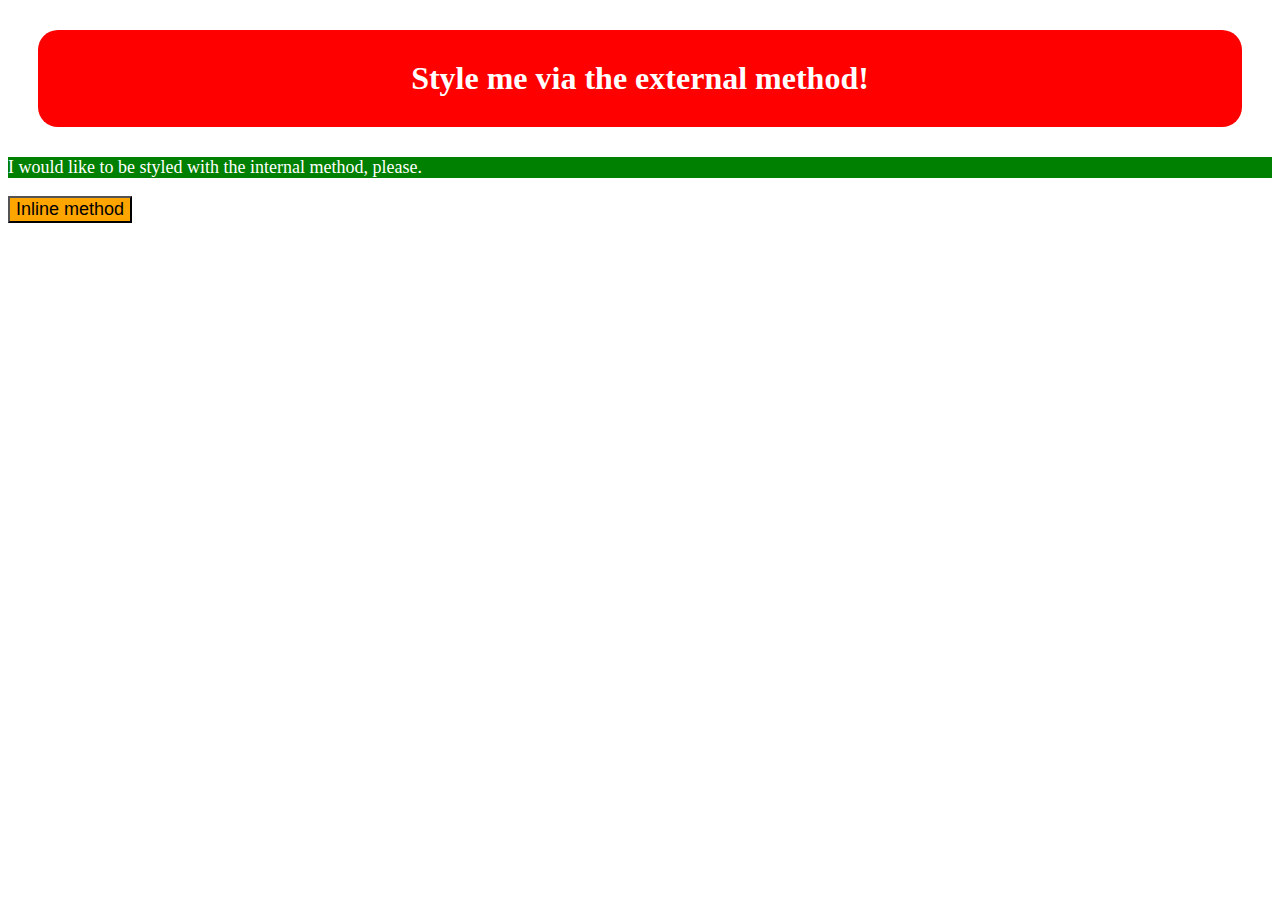
<file: index.html>
<!DOCTYPE html>
<html lang="en">
  <head>
    <style>
        p {
            background-color: green;
            color: white;
            font-size: 18px;
        }
    </style>
    <link rel="stylesheet" href="style.css">
    <meta charset="UTF-8">
    <meta http-equiv="X-UA-Compatible" content="IE=edge">
    <meta name="viewport" content="width=device-width, initial-scale=1.0">
    <title>Methods for Adding CSS</title>
  </head>
  <body>

    <div>Style me via the external method!</div>
    <p>I would like to be styled with the internal method, please.</p>
    <button style="background-color: orange;font-size: 18px;">Inline method</button>

  </body>
</html>
</file>
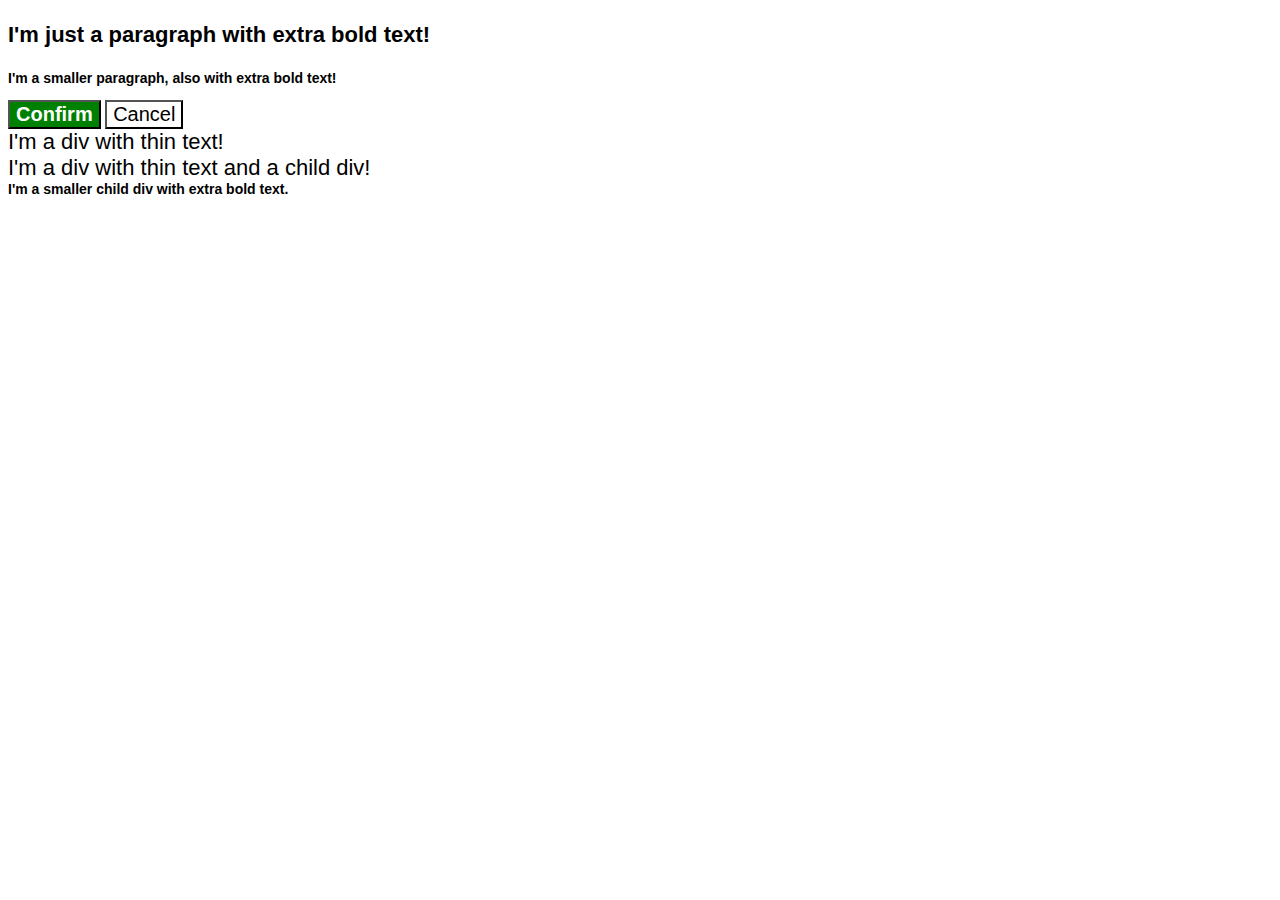
<file: cascade/index.html>
<!DOCTYPE html>
<html lang="en">
  <head>
    <meta charset="UTF-8">
    <meta http-equiv="X-UA-Compatible" content="IE=edge">
    <meta name="viewport" content="width=device-width, initial-scale=1.0">
    <title>Fix the Cascade</title>
    <link rel="stylesheet" href="styles.css">
  </head>
  <body>
    <p class="para">I'm just a paragraph with extra bold text!</p>
    <p class="para small-para">I'm a smaller paragraph, also with extra bold text!</p>

    <button id="confirm-button" class="button confirm">Confirm</button>
    <button id="cancel-button" class="button cancel">Cancel</button>

    <div class="text">I'm a div with thin text!</div>
    <div class="text">I'm a div with thin text and a child div!
      <div class="text child">I'm a smaller child div with extra bold text.</div>
    </div>
  </body>
</html>
</file>
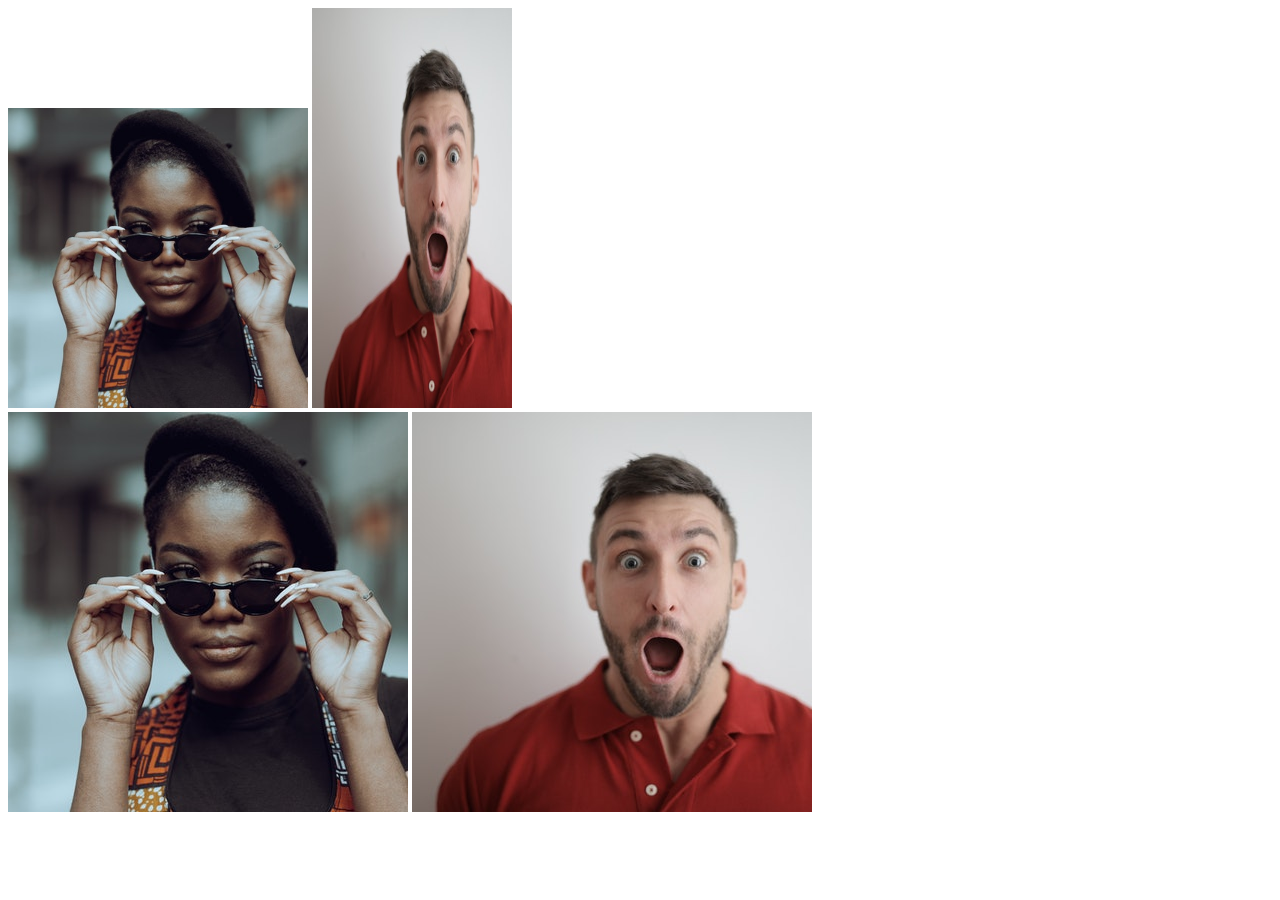
<file: chaining-selectors/index.html>
<!DOCTYPE html>
<html lang="en">
  <head>
    <meta charset="UTF-8">
    <meta http-equiv="X-UA-Compatible" content="IE=edge">
    <meta name="viewport" content="width=device-width, initial-scale=1.0">
    <title>Chaining Selectors</title>
    <link rel="stylesheet" href="style.css">
  </head>
  <body>
    <!-- Check image source path. Review Foundations lesson - Links and Images -->
    <!-- Use the classes BELOW this line -->
    <div>
      <img class="avatar proportioned" src="./images/pexels-katho-mutodo-8434791.jpg" alt="Woman with glasses">
      <img class="avatar distorted" src="./images/pexels-andrea-piacquadio-3777931.jpg" alt="Man with surprised expression">
    </div>
    <!-- Use the classes ABOVE this line -->
    <div>
      <img class="original proportioned" src="./images/pexels-katho-mutodo-8434791.jpg" alt="Woman with glasses">
      <img class="original distorted" src="./images/pexels-andrea-piacquadio-3777931.jpg" alt="Man with surprised expression">
    </div>
  </body>
</html>
</file>
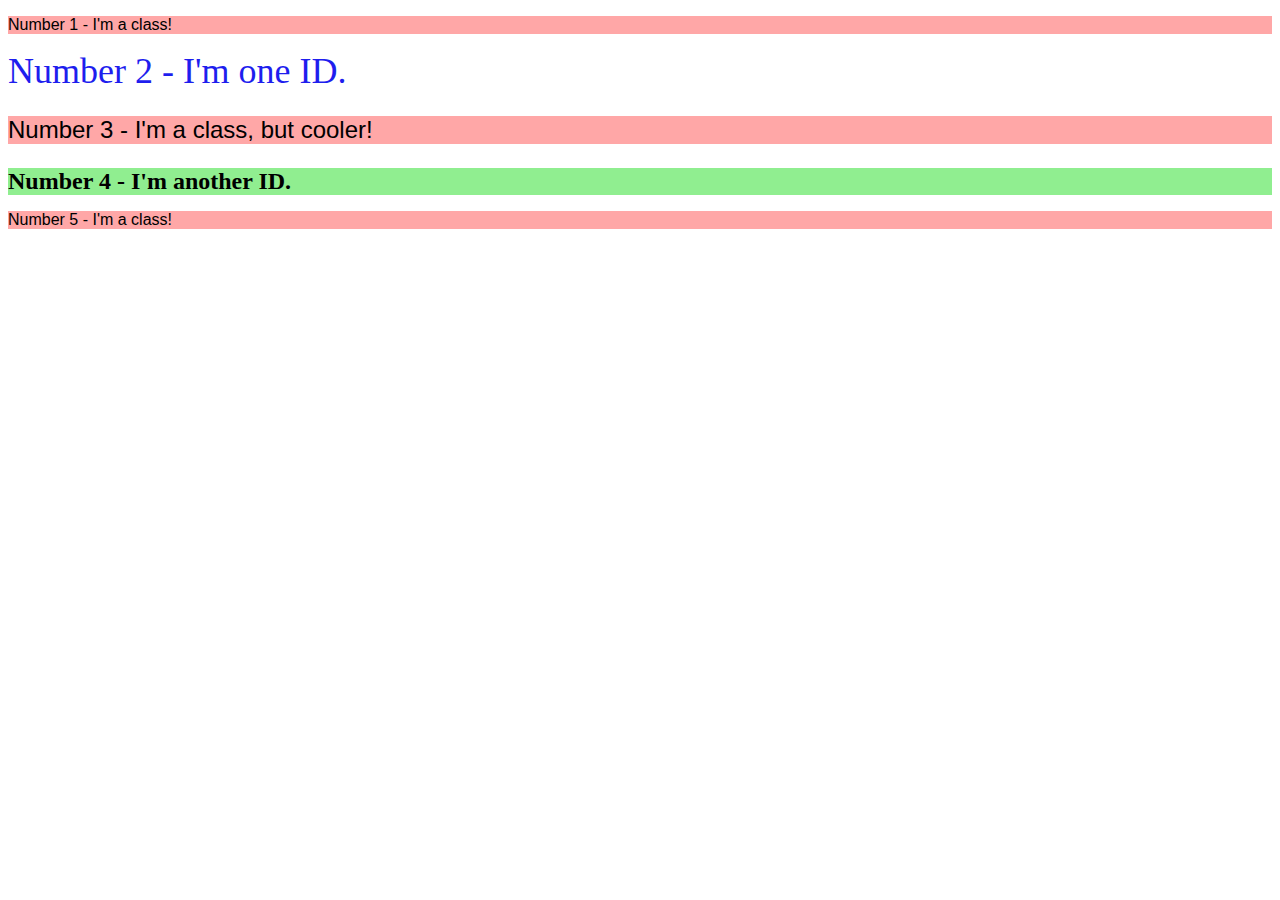
<file: class-id-selectors/index.html>
<!DOCTYPE html>
<html lang="en">
  <head>
    <meta charset="UTF-8">
    <meta http-equiv="X-UA-Compatible" content="IE=edge">
    <meta name="viewport" content="width=device-width, initial-scale=1.0">
    <title>Class and ID Selectors</title>
    <link rel="stylesheet" href="style.css">
  </head>
  <body>
    <p class="same-color">Number 1 - I'm a class!</p>
    <div id="first">Number 2 - I'm one ID.</div>
    <p class="same-color cooler">Number 3 - I'm a class, but cooler!</p>
    <div id="second">Number 4 - I'm another ID.</div>
    <p class="same-color">Number 5 - I'm a class!</p>
  </body>
</html>
</file>
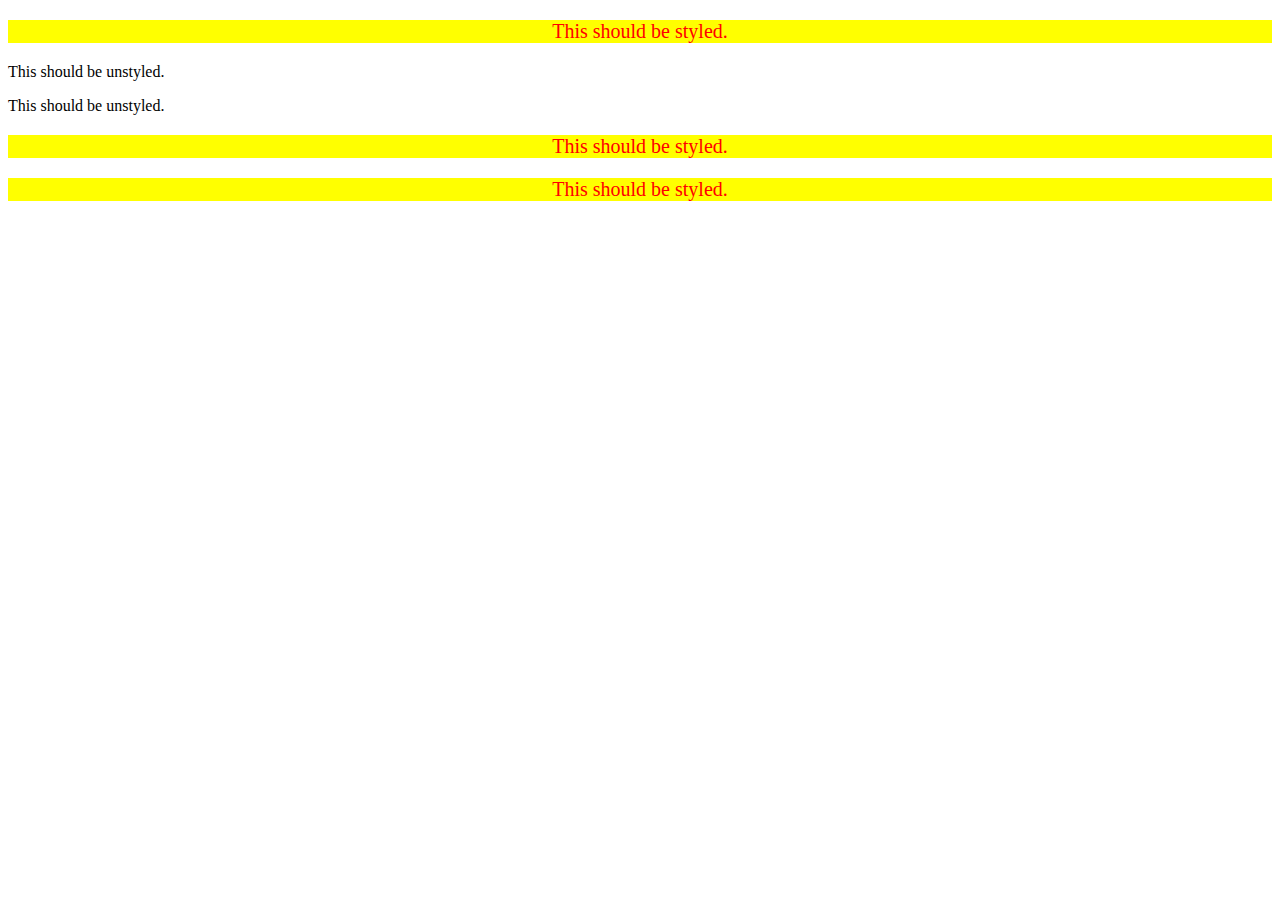
<file: descedant-combinator/index.html>
<!DOCTYPE html>
<html lang="en">
  <head>
    <meta charset="UTF-8">
    <meta http-equiv="X-UA-Compatible" content="IE=edge">
    <meta name="viewport" content="width=device-width, initial-scale=1.0">
    <title>Descendant Combinator</title>
    <link rel="stylesheet" href="style.css">
  </head>
  <body>
    <div class="container">
      <p class="text">This should be styled.</p>
    </div>
    <p class="text">This should be unstyled.</p>
    <p class="text">This should be unstyled.</p>
    <div class="container">
      <p class="text">This should be styled.</p>
      <p class="text">This should be styled.</p>
    </div>
  </body>
</html>
</file>
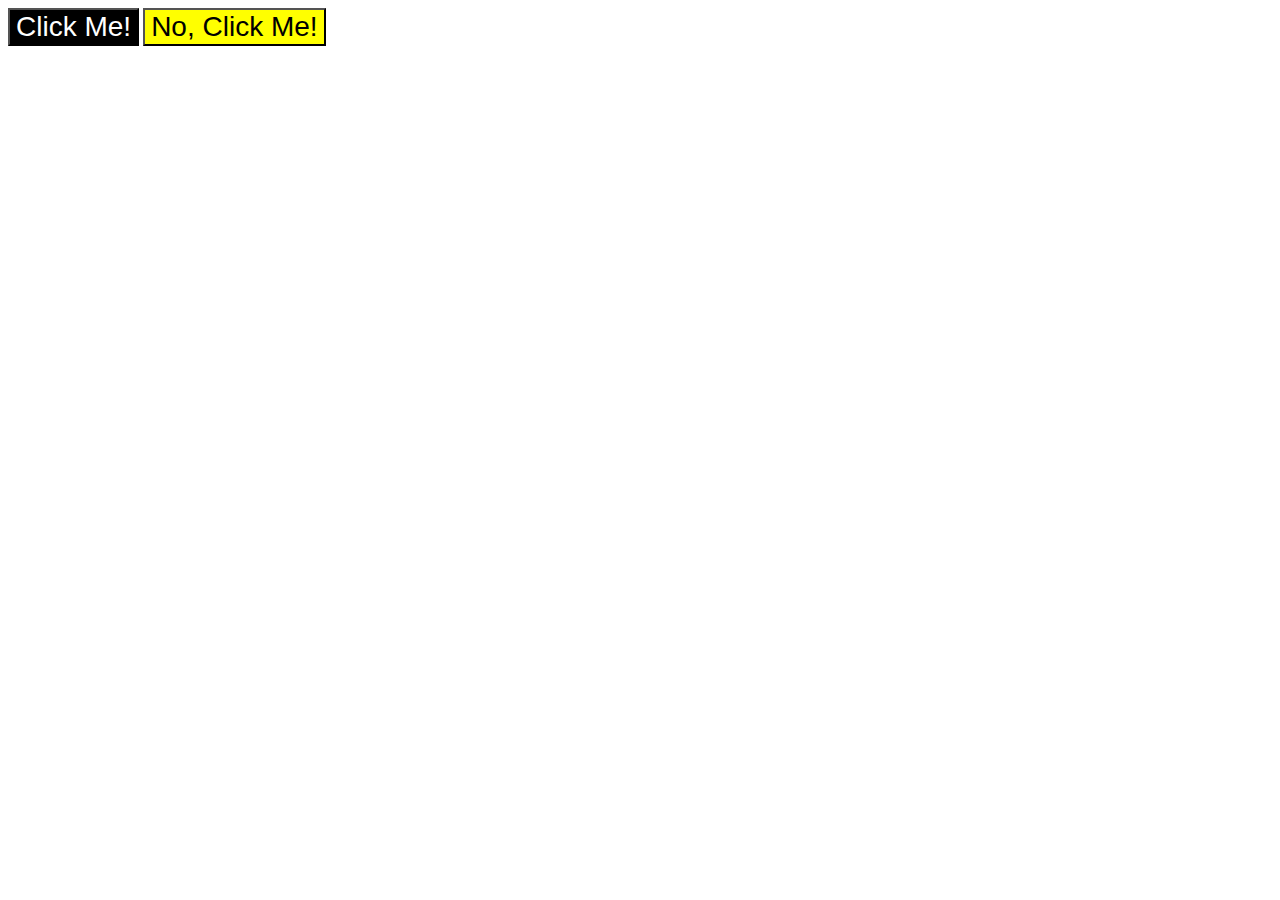
<file: grouping-selectors/index.html>
<!DOCTYPE html>
<html lang="en">
  <head>
    <meta charset="UTF-8">
    <meta http-equiv="X-UA-Compatible" content="IE=edge">
    <meta name="viewport" content="width=device-width, initial-scale=1.0">
    <title>Grouping Selectors</title>
    <link rel="stylesheet" href="style.css">
  </head>
  <body>
    <button class="click-me">Click Me!</button>
    <button class="no-click-me">No, Click Me!</button>
  </body>
</html>
</file>
<file: style.css>
div {
    background-color: red;
    color: white;
    font-size: 32px;
    text-align: center;
    font-weight: bold;
    padding: 30px;
    border: 20px; border-color: #000; border-radius: 20px;
    margin: 30px;

}
</file>
<file: cascade/styles.css>
body {
  font-family: Arial, Helvetica, sans-serif;
}

.para,
.small-para {
  color: hsl(0, 0%, 0%);
  font-weight: 800;
}

.para.small-para {
  font-size: 14px;
  font-weight: 800;
}

.para {
  font-size: 22px;
}

 #confirm-button {
  background: green;
  color: white;
  font-weight: bold;
} 

.button {
  background-color: rgb(255, 255, 255);
  color: rgb(0, 0, 0);
  font-size: 20px;
}

.text.child {
  color: rgb(0, 0, 0);
  font-weight: 800;
  font-size: 14px;
}

div.text {
  color: rgb(0, 0, 0);
  font-size: 22px;
  font-weight: 100;
}
</file>
<file: chaining-selectors/style.css>
.avatar.proportioned {
height: auto; width: 300px;
}
.avatar.distorted {
  height: 400px;
  width: 200px;
}
</file>
<file: class-id-selectors/style.css>
.same-color {
    background-color: rgb(255, 167, 167);
    font-family: Verdana, Geneva, Tahoma, sans-serif;
}
  .same-color.cooler {
    font-size: 24px;
  }
#first {
    color: rgb(30, 30, 238);
    font-size: 36px;
}
#second {
    background-color: lightgreen;
    font-size: 24px;
    font-weight: bold;
}
</file>
<file: descedant-combinator/style.css>
.container .text {
    background-color: yellow;
    color: red;
    font-size: 20px;
    text-align: center;
 }
</file>
<file: grouping-selectors/style.css>
.click-me,
.no-click-me {
    font-size: 28px;
    font-family: Helvetica, 'Times New Roman', Times, serif ,sans-serif;

}
.click-me {
    background-color: black;
    color: white;
}
.no-click-me {
    background-color: yellow;
}
</file>
